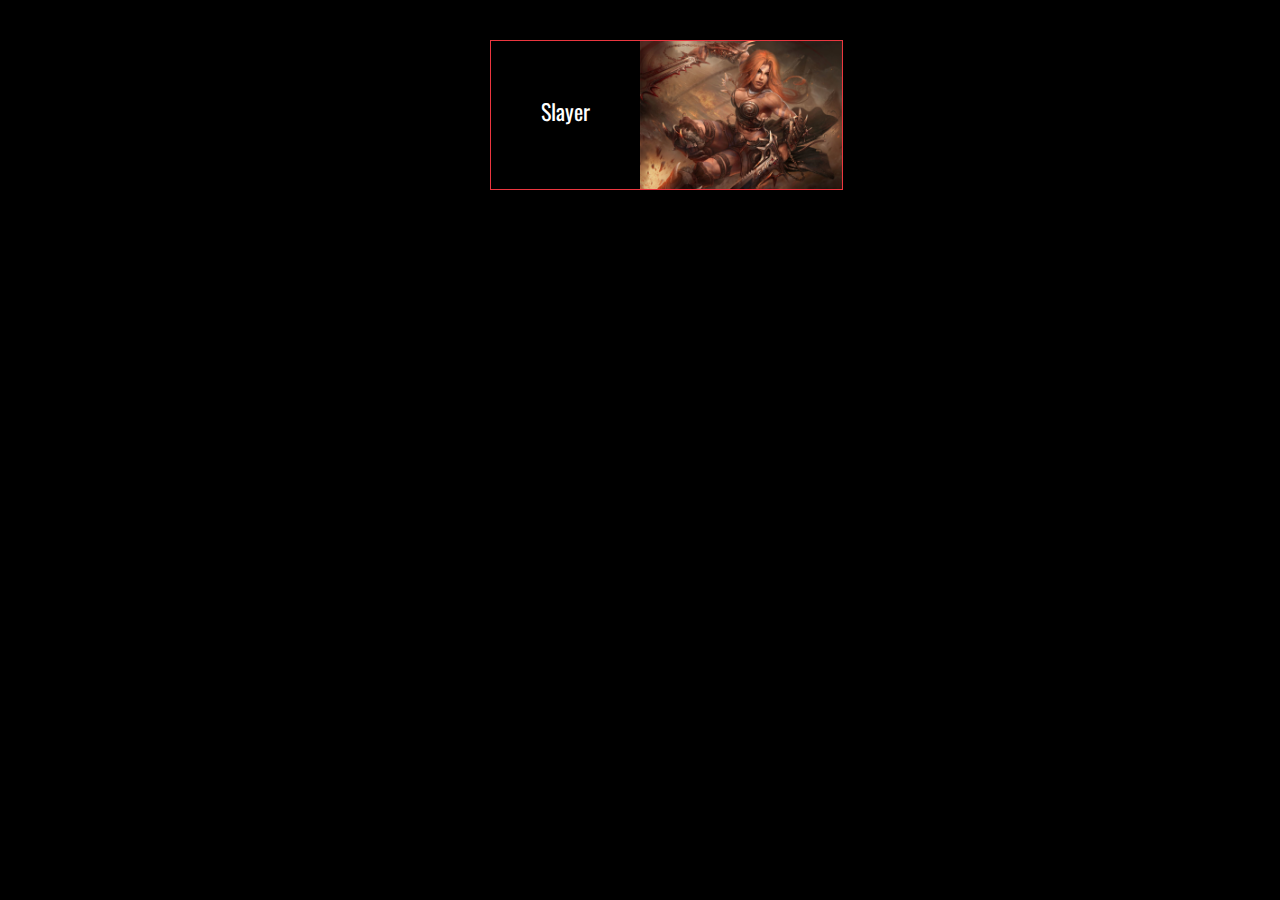
<file: index.html>
<!DOCTYPE html>
<html lang="en">
<head>
  <title>Bootstrap Example</title>
  <meta charset="utf-8">
  <meta name="viewport" content="width=device-width, initial-scale=1">
  <link rel="stylesheet" href="https://maxcdn.bootstrapcdn.com/bootstrap/3.3.7/css/bootstrap.min.css">
  <script src="https://ajax.googleapis.com/ajax/libs/jquery/3.2.1/jquery.min.js"></script>
  <script src="https://maxcdn.bootstrapcdn.com/bootstrap/3.3.7/js/bootstrap.min.js"></script>
  <link href="https://fonts.googleapis.com/css?family=Oswald" rel="stylesheet">
  <link rel="stylesheet" href="style.css">
</head>
<body> 
    <br/>
    <br/>
    <div class="container-fluid nopadding">
     <div class="row">
    <div class="col-sm-4 col-sm-offset-4">
      <div class="box">
         <div class="container-fluid">
         <div class="row">
         <div class="col-sm-6  nopadding ">
         <div id="box1">
            <div id="arrow"></div>
            <div class="txt">Slayer</div>
        </div>
        </div>
       <div class="col-sm-6  nopadding">
         <img src="blog3.jpg" id="box2">
        </div>
         </div>
         </div>
      </div>
    </div>
     </div>
    </div>
</body>
</html>
</file>
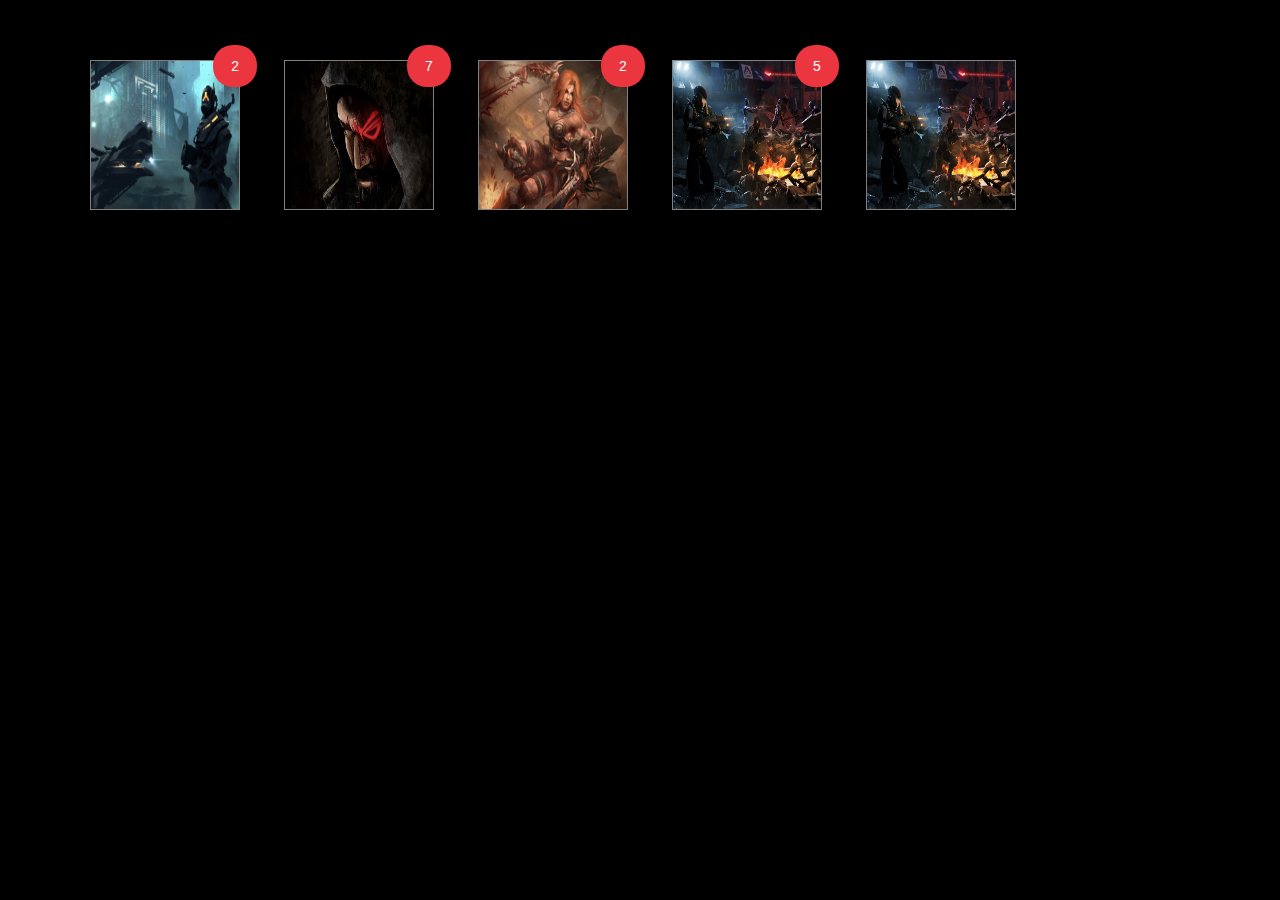
<file: 1.custom_badge/index.html>
<!DOCTYPE html>
<html lang="en">
<head>
  <title>Bootstrap Example</title>
  <meta charset="utf-8">
  <meta name="viewport" content="width=device-width, initial-scale=1">
  <link rel="stylesheet" href="https://maxcdn.bootstrapcdn.com/bootstrap/3.3.7/css/bootstrap.min.css">
  <script src="https://ajax.googleapis.com/ajax/libs/jquery/3.2.1/jquery.min.js"></script>
  <script src="https://maxcdn.bootstrapcdn.com/bootstrap/3.3.7/js/bootstrap.min.js"></script>
  <link rel="stylesheet" href="style.css">
</head>
<body> 
    <br/>
    <br/>
    <div class="container">
        <div class="item">
            <span class="noti">2</span>
            <img src="blog4.jpg" class="img">
         </div>
         <div class="item">
            <span class="noti">7</span>
            <img src="blog1.jpg" class="img">
         </div>
         <div class="item">
            <span class="noti">2</span>
            <img src="blog3.jpg" class="img">
         </div>
         <div class="item">
            <span class="noti">5</span>
            <img src="blog5.jpg" class="img">
         </div>
          <div class="item">
            <span class="triangle"></span>
            <img src="blog5.jpg" class="img">
         </div>
    </div>
</body>
</html>
</file>
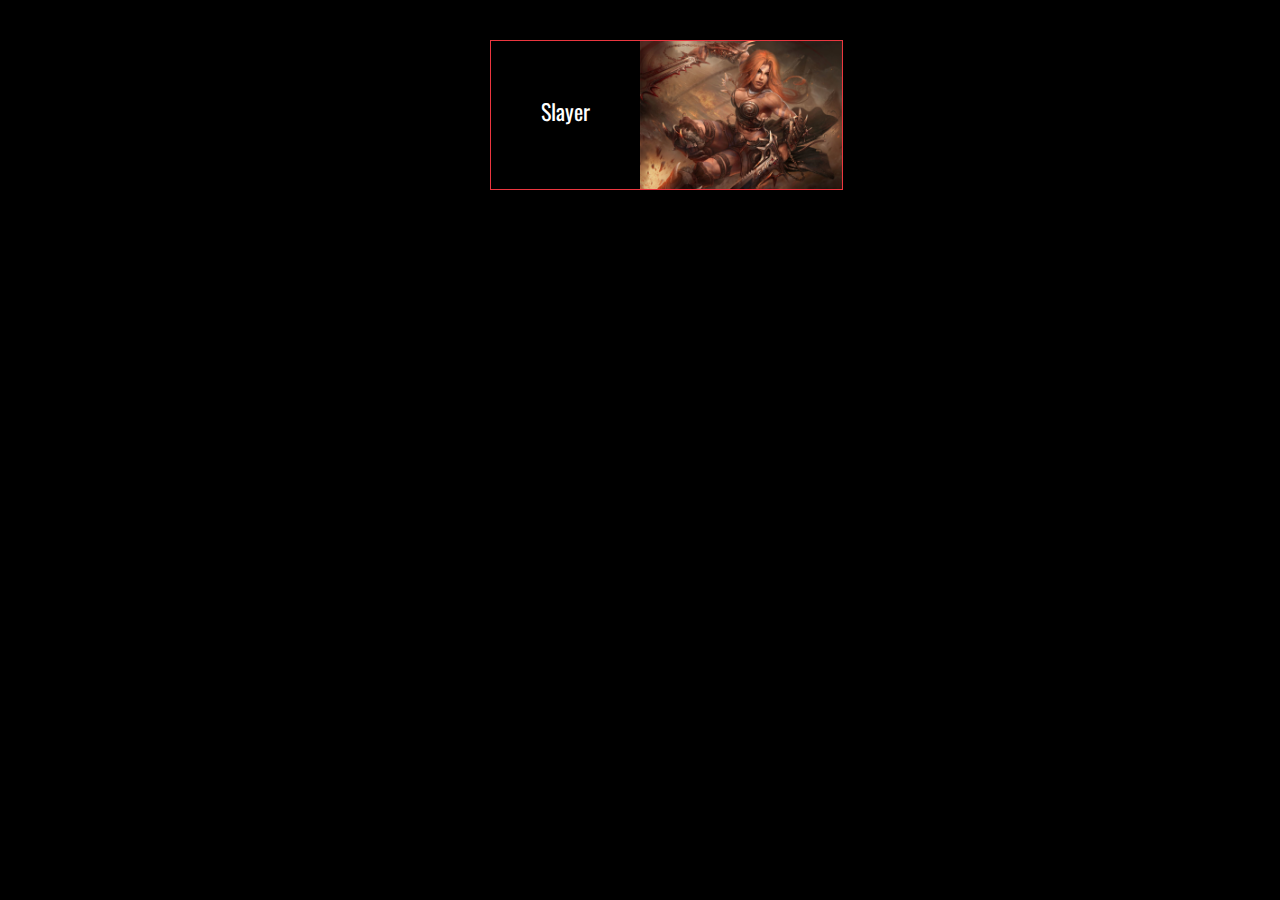
<file: 3.triangle_arrow/index.html>
<!DOCTYPE html>
<html lang="en">
<head>
  <title>Bootstrap Example</title>
  <meta charset="utf-8">
  <meta name="viewport" content="width=device-width, initial-scale=1">
  <link rel="stylesheet" href="https://maxcdn.bootstrapcdn.com/bootstrap/3.3.7/css/bootstrap.min.css">
  <script src="https://ajax.googleapis.com/ajax/libs/jquery/3.2.1/jquery.min.js"></script>
  <script src="https://maxcdn.bootstrapcdn.com/bootstrap/3.3.7/js/bootstrap.min.js"></script>
  <link href="https://fonts.googleapis.com/css?family=Oswald" rel="stylesheet">
  <link rel="stylesheet" href="style.css">
</head>
<body> 
    <br/>
    <br/>
    <div class="container-fluid nopadding">
     <div class="row">
    <div class="col-sm-4 col-sm-offset-4">
      <div class="box">
         <div class="container-fluid">
          
         <div class="row">
         <div class="col-sm-6  nopadding ">
         <div id="box1">
            <div id="arrow"></div>
            <div class="txt">Slayer</div>
        </div>
        </div>
       <div class="col-sm-6  nopadding">
         <img src="blog3.jpg" id="box2">
        </div>
         </div>
         </div>
      </div>
    </div>
     </div>
    </div>
</body>
</html>
</file>
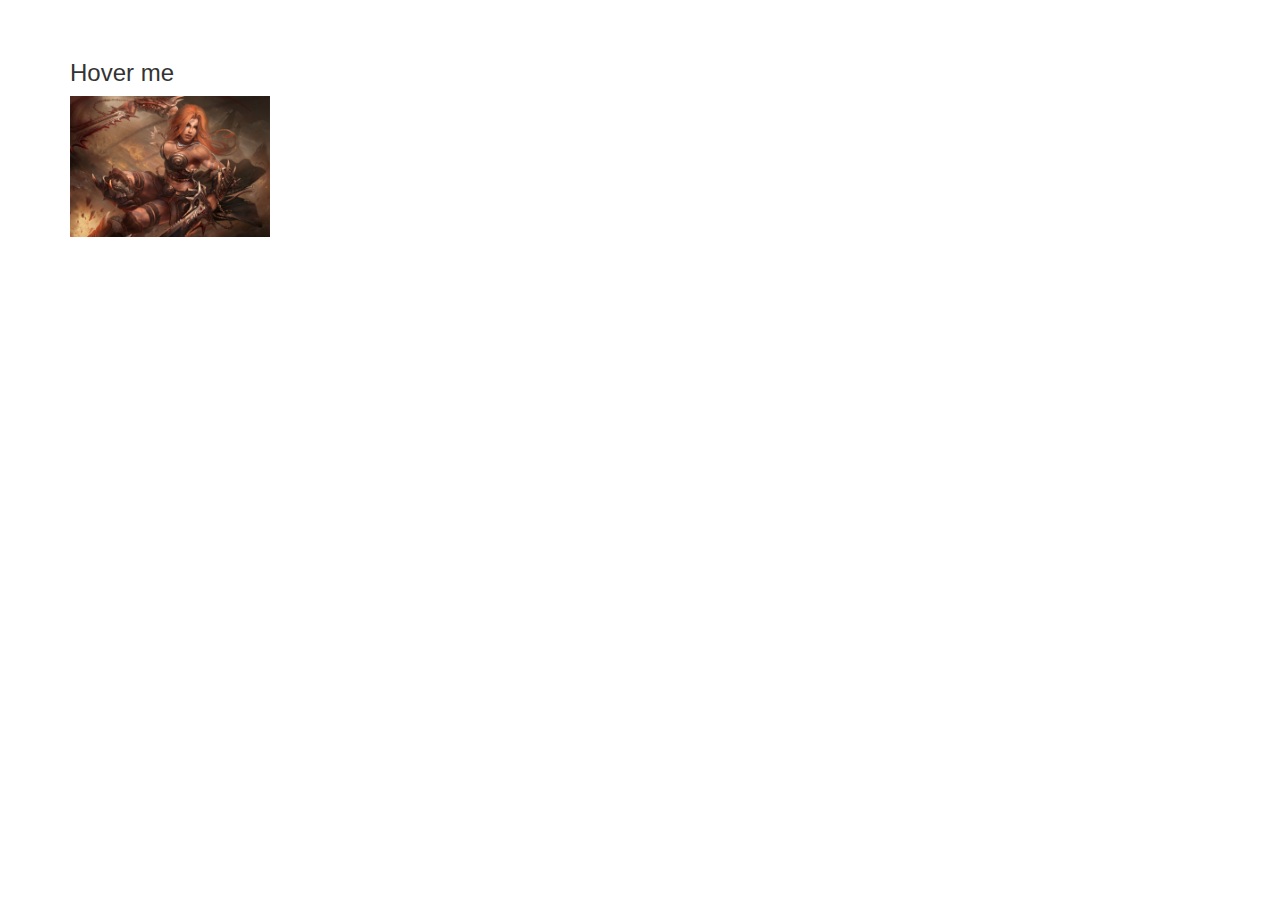
<file: 4.zoom_img/index.html>
<!DOCTYPE html>
<html lang="en">
<head>
  <title>Bootstrap Example</title>
  <meta charset="utf-8">
  <meta name="viewport" content="width=device-width, initial-scale=1">
  <link rel="stylesheet" href="https://maxcdn.bootstrapcdn.com/bootstrap/3.3.7/css/bootstrap.min.css">
  <script src="https://ajax.googleapis.com/ajax/libs/jquery/3.2.1/jquery.min.js"></script>
  <script src="https://maxcdn.bootstrapcdn.com/bootstrap/3.3.7/js/bootstrap.min.js"></script>
  <link href="https://fonts.googleapis.com/css?family=Oswald" rel="stylesheet">
  <link rel="stylesheet" href="style.css">
</head>
<body> 
    <br/>
    <br/>
    <div class="container">
      <h3>Hover me</h3>
    <div class="item">
    <img src="blog3.jpg" class="img">
    </div>
    </div>
</body>
</html>
</file>
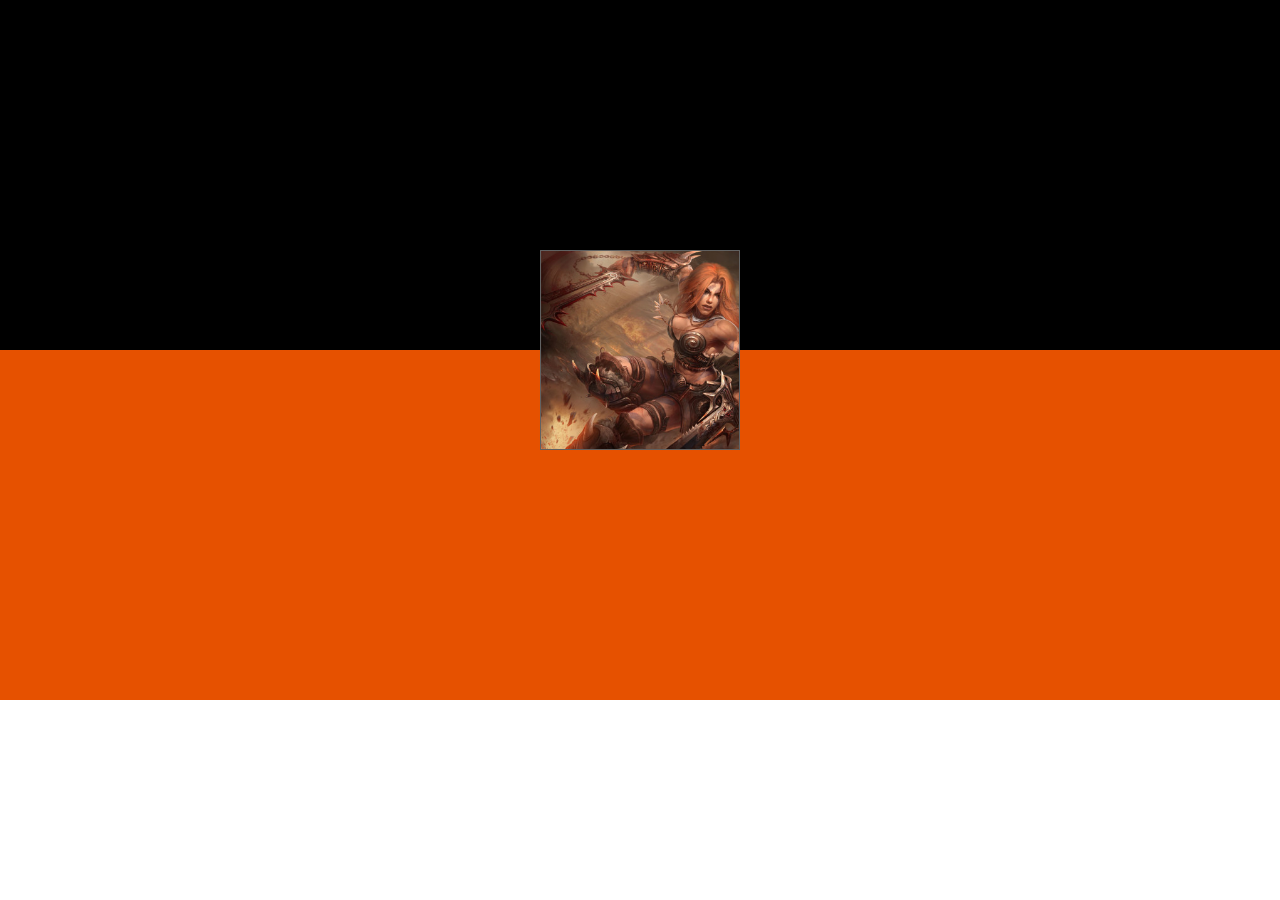
<file: 5.halfway_div/index.html>
<!DOCTYPE html>
<html lang="en">
<head>
  <title>Bootstrap Example</title>
  <meta charset="utf-8">
  <meta name="viewport" content="width=device-width, initial-scale=1">
  <link rel="stylesheet" href="https://maxcdn.bootstrapcdn.com/bootstrap/3.3.7/css/bootstrap.min.css">
  <script src="https://ajax.googleapis.com/ajax/libs/jquery/3.2.1/jquery.min.js"></script>
  <script src="https://maxcdn.bootstrapcdn.com/bootstrap/3.3.7/js/bootstrap.min.js"></script>
  <link href="https://fonts.googleapis.com/css?family=Oswald" rel="stylesheet">
  <link rel="stylesheet" href="style.css">
</head>
<body> 
   
    <div class="div1">
        <div class="img"></div>
    </div>
    <div class="div2">

    </div>
</body>
</html>
</file>
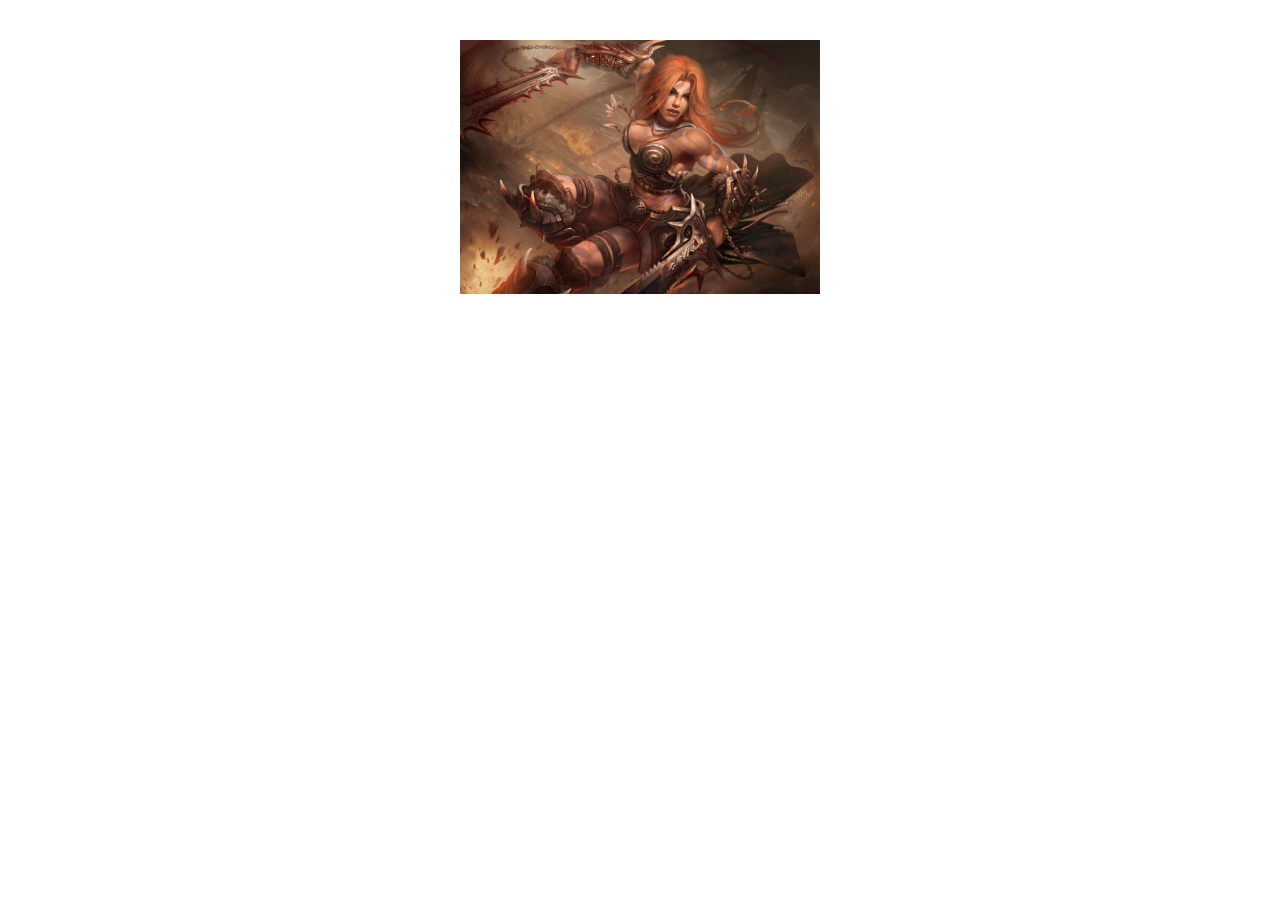
<file: 2.img_overlay/hover/index.html>
<!DOCTYPE html>
<html lang="en">
<head>
  <title>Bootstrap Example</title>
  <meta charset="utf-8">
  <meta name="viewport" content="width=device-width, initial-scale=1">
  <link rel="stylesheet" href="https://maxcdn.bootstrapcdn.com/bootstrap/3.3.7/css/bootstrap.min.css">
  <script src="https://ajax.googleapis.com/ajax/libs/jquery/3.2.1/jquery.min.js"></script>
  <script src="https://maxcdn.bootstrapcdn.com/bootstrap/3.3.7/js/bootstrap.min.js"></script>
  <link href="https://fonts.googleapis.com/css?family=Oswald" rel="stylesheet">
  <link rel="stylesheet" href="style.css">
</head>
<body> 
    <br/>
    <br/>
     <div class="container">
    <div class="row">
       <div class="col-sm-4 col-sm-offset-4">
       <div class="box">
        <img src="blog3.jpg" class="img">
        <div class="overlay">
         <p class="text">HELLO</p>
        </div>
        </div>
       </div>
       </div>
    </div>
    </div>


</body>
</html>
</file>
<file: style.css>
.nopadding {
   padding: 0 !important;
   margin: 0 !important;
}
#box1{
    width: 150px;
    float: right;
    height: 150px;
   border : solid thin #EB363F;
   border-right: none;
   box-sizing: border-box;
   }
#box2{
    width: 100%;
    height: 150px;
    border : solid thin #EB363F;
    border-left: none;
}
.txt{
    color : white;
    font-family: 'Oswald', sans-serif;
    margin-top: 55px;
    text-align: center;
    font-size: 22px;
    cursor: pointer;
}
body,html{
    background-color : black !important;
}
#arrow{
    width: 0px;
    height: 0px;
    border-top: 16px solid transparent;
  border-bottom: 16px solid transparent; 
  top : 36%;
  border-left:15px solid #EB363F;
  position: absolute;
  right: -15px;
  z-index: 3;
  display: none;
}
.nopadding:hover #box1{
     background-color : #EB363F;
     border : none;
}
.nopadding:hover #arrow{
    display: block;
    cursor: pointer;
    
}
</file>
<file: 1.custom_badge/style.css>
.noti{
    position: absolute;
    right: -17px;
    top : -15px;
    padding : 11px 18px;
    background-color: #EB363F;
    border-radius: 20px;
    color : white;
}

body,html{
    background-color: black;
}
.triangle{
  position: absolute;
  top : -20px;
  left: 36%;
display: none;
  width: 0; 
  height: 0; 
  border-left: 20px solid transparent;
  border-right: 20px solid transparent;
  border-bottom: 20px solid gray;
}

.img{
    width: 150px;
    height: 150px;
    border : solid thin gray;
}
.item:hover  .triangle{
   display: inline-block;
   
}
.item{
    display: inline-block;
    position: relative;
    margin: 20px;
}
</file>
<file: 3.triangle_arrow/style.css>
.nopadding {
   padding: 0 !important;
   margin: 0 !important;
}
#box1{
    width: 150px;
    float: right;
    height: 150px;
   border : solid thin #EB363F;
   border-right: none;
   box-sizing: border-box;
   }
#box2{
    width: 100%;
    height: 150px;
    border : solid thin #EB363F;
    border-left: none;
}
.txt{
    color : white;
    font-family: 'Oswald', sans-serif;
    margin-top: 55px;
    text-align: center;
    font-size: 22px;
    cursor: pointer;
}
body,html{
    background-color : black !important;
}
#arrow{
    width: 0px;
    height: 0px;
    border-top: 16px solid transparent;
  border-bottom: 16px solid transparent; 
  top : 36%;
  border-left:15px solid #EB363F;
  position: absolute;
  right: -15px;
  z-index: 3;
  display: none;
}
.nopadding:hover #box1{
     background-color : #EB363F;
     border : none;
}
.nopadding:hover #arrow{
    display: block;
    cursor: pointer;
    
}
</file>
<file: 4.zoom_img/style.css>
.item{
    overflow: hidden;
    box-sizing: border-box;
    position: relative;
    width: 200px;
}
.img{
   width: 100%;
   transition: all 0.3s;
}
.item:hover .img{
    transform: scale(1.2);
    cursor: pointer;
}
</file>
<file: 5.halfway_div/style.css>
.div1{
    width :100%;
    height: 350px;
    background-color: black;
    position: relative;
}
.img{
    width: 200px;
    height: 200px;
    border : solid thin #616161;
    background-image: url('blog3.jpg');
    background-size: cover;
    position: absolute;
    background-color : white;
    display: block;
    margin:  auto;
    bottom: 0%;
    margin-bottom: -100px;
    text-align: center;
    left: 0;
    right: 0;
}
.div2{
    width :100%;
    height: 350px;
    background-color: #e65100;
}
</file>
<file: 2.img_overlay/hover/style.css>
.box{
    position: relative;
    width: 100%;
}
.img{
    width: 100%;
    height: auto;
    display: block;

}
.overlay{
    opacity: 0;
    width: 100%;
    height: 100%;
      top: 0;
  bottom: 0;
  left: 0;
  right: 0;
    position: absolute;
     transition: .5s ease;
}
.text{
    text-align: center;
    font-size: 25px;
    margin-top: 25%;
    color: white;

}
.box:hover .overlay{
    opacity: 1;
    background-color: #E04F26;
}
</file>
